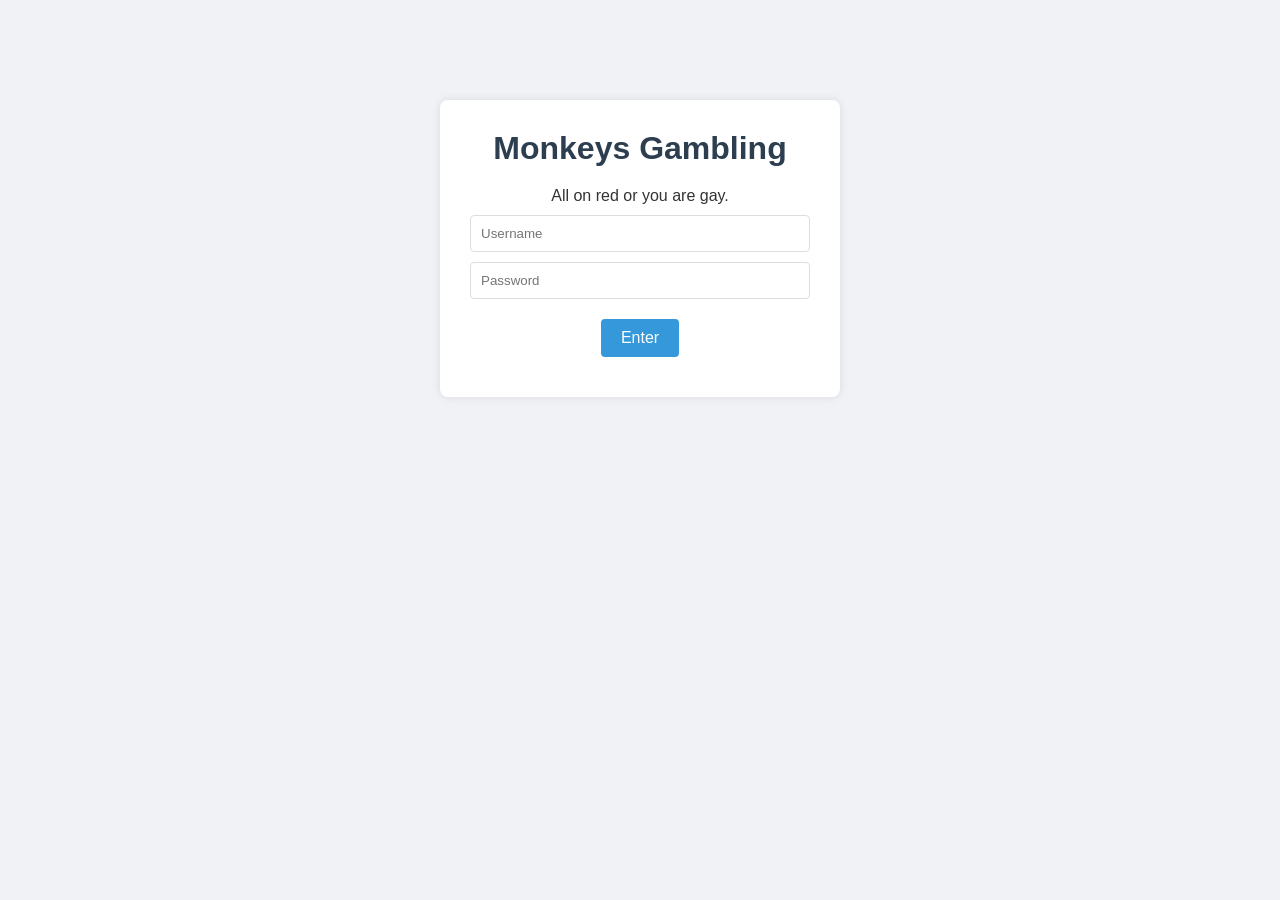
<file: index.html>
<!DOCTYPE html>
<html lang="en">
<head>
    <meta charset="UTF-8">
    <meta name="viewport" content="width=device-width, initial-scale=1.0">
    <title>Friend's Game Night</title>
    <link rel="stylesheet" href="styles.css">
</head>
<body>
    <div class="container" id="login-container">
        <h1>Monkeys Gambling</h1>
        <p>All on red or you are gay.</p>
        <div class="login-form">
            <input type="text" id="username" placeholder="Username" required>
            <input type="password" id="password" placeholder="Password" required>
            <button id="login-btn">Enter</button>
            <p id="login-error" class="error-msg"></p>
        </div>
    </div>

    <div class="container hidden" id="lobby-container">
        <div class="header">
            <h1>Game Lobby</h1>
            <div class="user-info">
                <span id="user-name"></span>
                <span id="user-balance"></span>
                <button id="logout-btn">Logout</button>
            </div>
        </div>
        
        <div class="players-list">
            <h2>Players Online</h2>
            <ul id="players"></ul>
        </div>

        <div class="games-grid">
            <div class="game-card" id="dice-game">
                <h3>Dice Game</h3>
                <p>Roll the dice and bet on the outcome!</p>
                <button class="play-btn" data-game="dice">Play</button>
            </div>
            <div class="game-card" id="roulette-game">
                <h3>Roulette</h3>
                <p>Place your bets and spin the wheel!</p>
                <button class="play-btn" data-game="roulette">Play</button>
            </div>
        </div>
    </div>

    <div class="container hidden" id="dice-container">
        <div class="header">
            <h1>Dice Game</h1>
            <div class="user-info">
                <span id="dice-user-name"></span>
                <span id="dice-user-balance"></span>
                <button class="back-btn">Back to Lobby</button>
            </div>
        </div>
        
        <div class="game-area">
            <div class="dice-area">
                <div class="dice" id="dice1">1</div>
                <div class="dice" id="dice2">1</div>
                <div id="dice-total">Total: 2</div>
            </div>
            
            <div class="bet-options">
                <h3>Place Your Bet</h3>
                <div class="bet-type">
                    <label>
                        <input type="radio" name="bet-type" value="over7" checked> Over 7
                    </label>
                    <label>
                        <input type="radio" name="bet-type" value="under7"> Under 7
                    </label>
                    <label>
                        <input type="radio" name="bet-type" value="exactly7"> Exactly 7
                    </label>
                </div>
                
                <div class="bet-amount">
                    <label for="dice-bet-amount">Bet Amount:</label>
                    <input type="number" id="dice-bet-amount" min="10" max="1000" value="100">
                </div>
                
                <button id="place-dice-bet-btn">Place Bet</button>
                <button id="roll-dice-btn" disabled>Roll Dice</button>
            </div>
            
            <div class="opponents">
                <h3>Opponents</h3>
                <ul id="dice-opponents"></ul>
                <input type="text" id="invite-player" placeholder="Invite a player">
                <button id="send-invite-btn">Send Invite</button>
            </div>
            
            <div id="dice-result" class="result-area hidden">
                <h3>Result</h3>
                <p id="dice-result-text"></p>
            </div>
        </div>
    </div>

    <div class="container hidden" id="roulette-container">
        <div class="header">
            <h1>Roulette</h1>
            <div class="user-info">
                <span id="roulette-user-name"></span>
                <span id="roulette-user-balance"></span>
                <button class="back-btn">Back to Lobby</button>
            </div>
        </div>
        
        <div class="game-area">
            <div class="roulette-wheel">
                <div class="wheel" id="wheel">
                    <div class="wheel-inner">
                        <div class="wheel-center"></div>
                    </div>
                </div>
                <div id="ball"></div>
                <div id="result-number">0</div>
            </div>
            
            <div class="bet-options">
                <h3>Place Your Bet</h3>
                <div class="bet-type">
                    <label>
                        <input type="radio" name="roulette-bet-type" value="red" checked> Red
                    </label>
                    <label>
                        <input type="radio" name="roulette-bet-type" value="black"> Black
                    </label>
                    <label>
                        <input type="radio" name="roulette-bet-type" value="green"> Green (0)
                    </label>
                </div>
                
                <div class="bet-amount">
                    <label for="roulette-bet-amount">Bet Amount:</label>
                    <input type="number" id="roulette-bet-amount" min="10" max="1000" value="100">
                </div>
                
                <button id="place-roulette-bet-btn">Place Bet</button>
                <button id="spin-wheel-btn" disabled>Spin Wheel</button>
            </div>
            
            <div class="opponents">
                <h3>Opponents</h3>
                <ul id="roulette-opponents"></ul>
                <input type="text" id="roulette-invite-player" placeholder="Invite a player">
                <button id="roulette-send-invite-btn">Send Invite</button>
            </div>
            
            <div id="roulette-result" class="result-area hidden">
                <h3>Result</h3>
                <p id="roulette-result-text"></p>
            </div>
        </div>
    </div>

    <script src="script.js"></script>
</body>
</html>
</file>
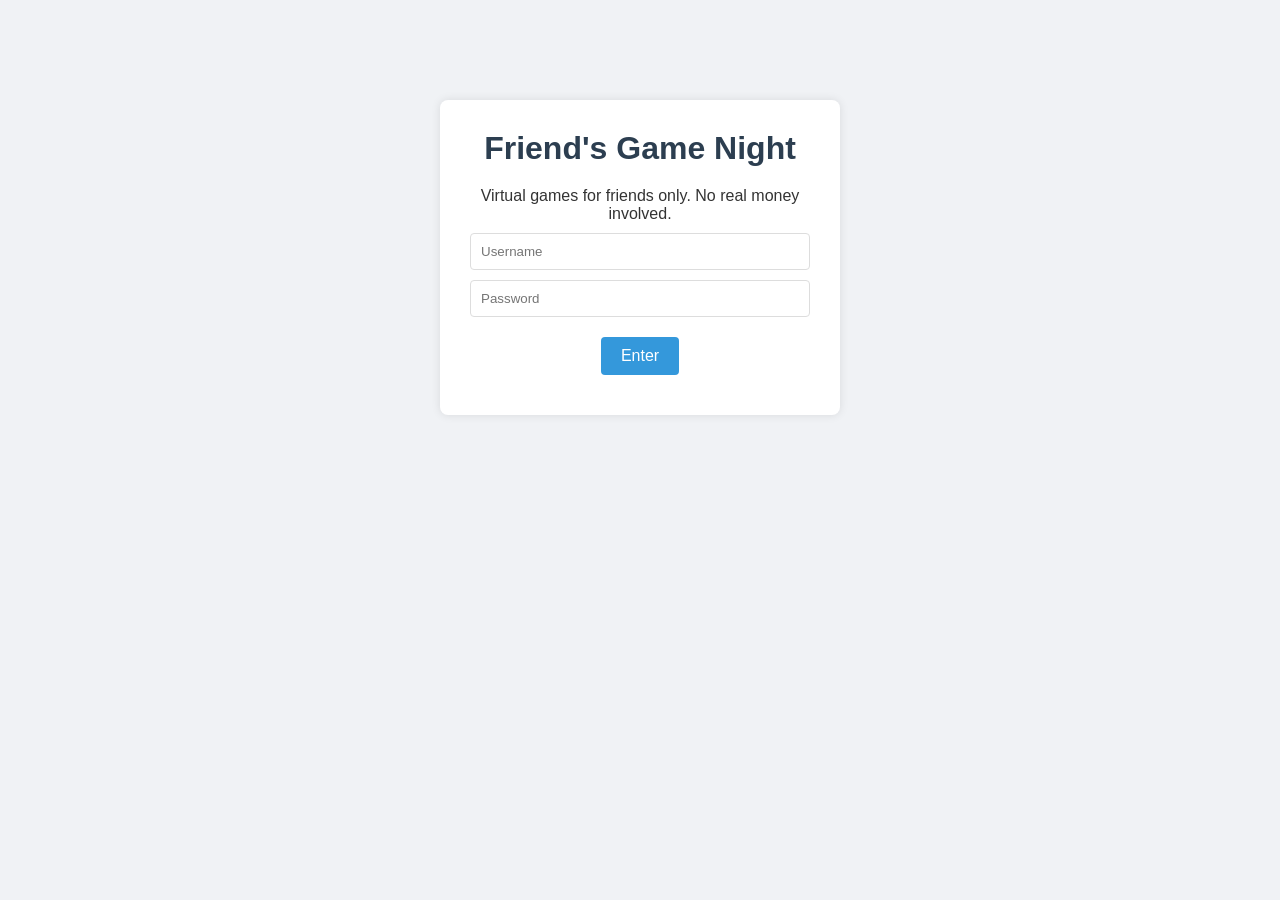
<file: index-html.html>
<!DOCTYPE html>
<html lang="en">
<head>
    <meta charset="UTF-8">
    <meta name="viewport" content="width=device-width, initial-scale=1.0">
    <title>Friend's Game Night</title>
    <link rel="stylesheet" href="styles.css">
</head>
<body>
    <div class="container" id="login-container">
        <h1>Friend's Game Night</h1>
        <p>Virtual games for friends only. No real money involved.</p>
        <div class="login-form">
            <input type="text" id="username" placeholder="Username" required>
            <input type="password" id="password" placeholder="Password" required>
            <button id="login-btn">Enter</button>
            <p id="login-error" class="error-msg"></p>
        </div>
    </div>

    <div class="container hidden" id="lobby-container">
        <div class="header">
            <h1>Game Lobby</h1>
            <div class="user-info">
                <span id="user-name"></span>
                <span id="user-balance"></span>
                <button id="logout-btn">Logout</button>
            </div>
        </div>
        
        <div class="players-list">
            <h2>Players Online</h2>
            <ul id="players"></ul>
        </div>

        <div class="games-grid">
            <div class="game-card" id="dice-game">
                <h3>Dice Game</h3>
                <p>Roll the dice and bet on the outcome!</p>
                <button class="play-btn" data-game="dice">Play</button>
            </div>
            <div class="game-card" id="roulette-game">
                <h3>Roulette</h3>
                <p>Place your bets and spin the wheel!</p>
                <button class="play-btn" data-game="roulette">Play</button>
            </div>
        </div>
    </div>

    <div class="container hidden" id="dice-container">
        <div class="header">
            <h1>Dice Game</h1>
            <div class="user-info">
                <span id="dice-user-name"></span>
                <span id="dice-user-balance"></span>
                <button class="back-btn">Back to Lobby</button>
            </div>
        </div>
        
        <div class="game-area">
            <div class="dice-area">
                <div class="dice" id="dice1">1</div>
                <div class="dice" id="dice2">1</div>
                <div id="dice-total">Total: 2</div>
            </div>
            
            <div class="bet-options">
                <h3>Place Your Bet</h3>
                <div class="bet-type">
                    <label>
                        <input type="radio" name="bet-type" value="over7" checked> Over 7
                    </label>
                    <label>
                        <input type="radio" name="bet-type" value="under7"> Under 7
                    </label>
                    <label>
                        <input type="radio" name="bet-type" value="exactly7"> Exactly 7
                    </label>
                </div>
                
                <div class="bet-amount">
                    <label for="dice-bet-amount">Bet Amount:</label>
                    <input type="number" id="dice-bet-amount" min="10" max="1000" value="100">
                </div>
                
                <button id="place-dice-bet-btn">Place Bet</button>
                <button id="roll-dice-btn" disabled>Roll Dice</button>
            </div>
            
            <div class="opponents">
                <h3>Opponents</h3>
                <ul id="dice-opponents"></ul>
                <input type="text" id="invite-player" placeholder="Invite a player">
                <button id="send-invite-btn">Send Invite</button>
            </div>
            
            <div id="dice-result" class="result-area hidden">
                <h3>Result</h3>
                <p id="dice-result-text"></p>
            </div>
        </div>
    </div>

    <div class="container hidden" id="roulette-container">
        <div class="header">
            <h1>Roulette</h1>
            <div class="user-info">
                <span id="roulette-user-name"></span>
                <span id="roulette-user-balance"></span>
                <button class="back-btn">Back to Lobby</button>
            </div>
        </div>
        
        <div class="game-area">
            <div class="roulette-wheel">
                <div class="wheel" id="wheel">
                    <div class="wheel-inner">
                        <div class="wheel-center"></div>
                    </div>
                </div>
                <div id="ball"></div>
                <div id="result-number">0</div>
            </div>
            
            <div class="bet-options">
                <h3>Place Your Bet</h3>
                <div class="bet-type">
                    <label>
                        <input type="radio" name="roulette-bet-type" value="red" checked> Red
                    </label>
                    <label>
                        <input type="radio" name="roulette-bet-type" value="black"> Black
                    </label>
                    <label>
                        <input type="radio" name="roulette-bet-type" value="green"> Green (0)
                    </label>
                </div>
                
                <div class="bet-amount">
                    <label for="roulette-bet-amount">Bet Amount:</label>
                    <input type="number" id="roulette-bet-amount" min="10" max="1000" value="100">
                </div>
                
                <button id="place-roulette-bet-btn">Place Bet</button>
                <button id="spin-wheel-btn" disabled>Spin Wheel</button>
            </div>
            
            <div class="opponents">
                <h3>Opponents</h3>
                <ul id="roulette-opponents"></ul>
                <input type="text" id="roulette-invite-player" placeholder="Invite a player">
                <button id="roulette-send-invite-btn">Send Invite</button>
            </div>
            
            <div id="roulette-result" class="result-area hidden">
                <h3>Result</h3>
                <p id="roulette-result-text"></p>
            </div>
        </div>
    </div>

    <script src="script.js"></script>
</body>
</html>
</file>
<file: styles.css>
/* General styles */
* {
    margin: 0;
    padding: 0;
    box-sizing: border-box;
    font-family: 'Arial', sans-serif;
}

body {
    background-color: #f0f2f5;
    color: #333;
}

.container {
    max-width: 1200px;
    margin: 0 auto;
    padding: 20px;
}

.hidden {
    display: none !important;
}

.error-msg {
    color: #e74c3c;
    margin-top: 10px;
}

/* Login styles */
#login-container {
    max-width: 400px;
    margin: 100px auto;
    background-color: #fff;
    padding: 30px;
    border-radius: 8px;
    box-shadow: 0 0 10px rgba(0, 0, 0, 0.1);
    text-align: center;
}

#login-container h1 {
    margin-bottom: 20px;
    color: #2c3e50;
}

.login-form input {
    display: block;
    width: 100%;
    padding: 10px;
    margin: 10px 0;
    border: 1px solid #ddd;
    border-radius: 4px;
}

.login-form button {
    background-color: #3498db;
    color: white;
    border: none;
    padding: 10px 20px;
    margin-top: 10px;
    border-radius: 4px;
    cursor: pointer;
    font-size: 16px;
}

.login-form button:hover {
    background-color: #2980b9;
}

/* Header styles */
.header {
    display: flex;
    justify-content: space-between;
    align-items: center;
    margin-bottom: 30px;
    padding-bottom: 10px;
    border-bottom: 1px solid #ddd;
}

.user-info {
    display: flex;
    align-items: center;
    gap: 15px;
}

#user-balance, #dice-user-balance, #roulette-user-balance {
    background-color: #2ecc71;
    color: white;
    padding: 5px 10px;
    border-radius: 4px;
}

#logout-btn, .back-btn {
    background-color: #e74c3c;
    color: white;
    border: none;
    padding: 5px 10px;
    border-radius: 4px;
    cursor: pointer;
}

#logout-btn:hover, .back-btn:hover {
    background-color: #c0392b;
}

/* Lobby styles */
.players-list {
    background-color: #fff;
    padding: 20px;
    border-radius: 8px;
    box-shadow: 0 0 10px rgba(0, 0, 0, 0.1);
    margin-bottom: 30px;
}

.players-list h2 {
    margin-bottom: 15px;
    color: #2c3e50;
}

.players-list ul {
    list-style: none;
}

.players-list li {
    padding: 10px;
    border-bottom: 1px solid #eee;
}

.players-list li:last-child {
    border-bottom: none;
}

.games-grid {
    display: grid;
    grid-template-columns: repeat(auto-fill, minmax(250px, 1fr));
    gap: 20px;
}

.game-card {
    background-color: #fff;
    padding: 20px;
    border-radius: 8px;
    box-shadow: 0 0 10px rgba(0, 0, 0, 0.1);
    text-align: center;
    transition: transform 0.3s ease;
}

.game-card:hover {
    transform: translateY(-5px);
}

.game-card h3 {
    margin-bottom: 10px;
    color: #2c3e50;
}

.game-card p {
    margin-bottom: 15px;
    color: #7f8c8d;
}

.play-btn {
    background-color: #3498db;
    color: white;
    border: none;
    padding: 8px 16px;
    border-radius: 4px;
    cursor: pointer;
}

.play-btn:hover {
    background-color: #2980b9;
}

/* Game styles */
.game-area {
    display: grid;
    grid-template-columns: 1fr 1fr;
    gap: 20px;
}

/* Dice game styles */
.dice-area {
    background-color: #fff;
    padding: 30px;
    border-radius: 8px;
    box-shadow: 0 0 10px rgba(0, 0, 0, 0.1);
    text-align: center;
    grid-column: 1 / -1;
    display: flex;
    flex-direction: column;
    align-items: center;
    justify-content: center;
}

.dice {
    width: 80px;
    height: 80px;
    background-color: white;
    border-radius: 10px;
    box-shadow: 0 0 5px rgba(0, 0, 0, 0.3);
    display: inline-flex;
    align-items: center;
    justify-content: center;
    margin: 10px;
    font-size: 32px;
    font-weight: bold;
}

#dice-total {
    margin-top: 15px;
    font-size: 20px;
    font-weight: bold;
}

.bet-options, .opponents {
    background-color: #fff;
    padding: 20px;
    border-radius: 8px;
    box-shadow: 0 0 10px rgba(0, 0, 0, 0.1);
}

.bet-options h3, .opponents h3 {
    margin-bottom: 15px;
    color: #2c3e50;
}

.bet-type {
    margin-bottom: 20px;
}

.bet-type label {
    display: block;
    margin-bottom: 10px;
}

.bet-amount {
    margin-bottom: 20px;
}

.bet-amount input {
    width: 100%;
    padding: 8px;
    border: 1px solid #ddd;
    border-radius: 4px;
}

#place-dice-bet-btn, #roll-dice-btn, #place-roulette-bet-btn, #spin-wheel-btn {
    background-color: #3498db;
    color: white;
    border: none;
    padding: 10px 20px;
    border-radius: 4px;
    cursor: pointer;
    margin-right: 10px;
    font-size: 16px;
    width: 100%;
    margin-bottom: 10px;
}

#place-dice-bet-btn:hover, #roll-dice-btn:hover, #place-roulette-bet-btn:hover, #spin-wheel-btn:hover {
    background-color: #2980b9;
}

#roll-dice-btn:disabled, #spin-wheel-btn:disabled {
    background-color: #bdc3c7;
    cursor: not-allowed;
}

.result-area {
    background-color: #fff;
    padding: 20px;
    border-radius: 8px;
    box-shadow: 0 0 10px rgba(0, 0, 0, 0.1);
    margin-top: 20px;
    text-align: center;
    grid-column: 1 / -1;
}

.result-area h3 {
    margin-bottom: 15px;
    color: #2c3e50;
}

#dice-result-text, #roulette-result-text {
    font-size: 18px;
}

.opponents ul {
    list-style: none;
    margin-bottom: 15px;
    max-height: 150px;
    overflow-y: auto;
}

.opponents li {
    padding: 8px;
    border-bottom: 1px solid #eee;
}

.opponents input {
    width: 100%;
    padding: 8px;
    border: 1px solid #ddd;
    border-radius: 4px;
    margin-bottom: 10px;
}

#send-invite-btn, #roulette-send-invite-btn {
    background-color: #2ecc71;
    color: white;
    border: none;
    padding: 8px 16px;
    border-radius: 4px;
    cursor: pointer;
    width: 100%;
}

#send-invite-btn:hover, #roulette-send-invite-btn:hover {
    background-color: #27ae60;
}

/* Roulette styles */
.roulette-wheel {
    background-color: #fff;
    padding: 30px;
    border-radius: 8px;
    box-shadow: 0 0 10px rgba(0, 0, 0, 0.1);
    text-align: center;
    grid-column: 1 / -1;
    display: flex;
    flex-direction: column;
    align-items: center;
    justify-content: center;
}

.wheel {
    width: 300px;
    height: 300px;
    border-radius: 50%;
    background: conic-gradient(
        #e74c3c 0deg 10deg, #000 10deg 20deg,
        #e74c3c 20deg 30deg, #000 30deg 40deg,
        #e74c3c 40deg 50deg, #000 50deg 60deg,
        #e74c3c 60deg 70deg, #000 70deg 80deg,
        #e74c3c 80deg 90deg, #000 90deg 100deg,
        #e74c3c 100deg 110deg, #000 110deg 120deg,
        #e74c3c 120deg 130deg, #000 130deg 140deg,
        #e74c3c 140deg 150deg, #000 150deg 160deg,
        #e74c3c 160deg 170deg, #000 170deg 180deg,
        #e74c3c 180deg 190deg, #000 190deg 200deg,
        #e74c3c 200deg 210deg, #000 210deg 220deg,
        #e74c3c 220deg 230deg, #000 230deg 240deg,
        #e74c3c 240deg 250deg, #000 250deg 260deg,
        #e74c3c 260deg 270deg, #000 270deg 280deg,
        #e74c3c 280deg 290deg, #000 290deg 300deg,
        #e74c3c 300deg 310deg, #000 310deg 320deg,
        #e74c3c 320deg 330deg, #000 330deg 340deg,
        #e74c3c 340deg 350deg, #000 350deg 360deg
    );
    position: relative;
    display: flex;
    align-items: center;
    justify-content: center;
    box-shadow: 0 0 15px rgba(0, 0, 0, 0.3);
    margin-bottom: 20px;
    transition: transform 4s cubic-bezier(0.17, 0.67, 0.83, 0.67);
}

.wheel-inner {
    width: 250px;
    height: 250px;
    border-radius: 50%;
    background-color: #34495e;
    display: flex;
    align-items: center;
    justify-content: center;
}

.wheel-center {
    width: 50px;
    height: 50px;
    border-radius: 50%;
    background-color: #e74c3c;
}

#ball {
    width: 20px;
    height: 20px;
    border-radius: 50%;
    background-color: white;
    position: absolute;
    top: 0;
    left: 50%;
    transform: translateX(-50%);
    box-shadow: 0 0 5px rgba(0, 0, 0, 0.5);
}

#result-number {
    font-size: 24px;
    font-weight: bold;
    margin-top: 20px;
}

/* Responsive styles */
@media (max-width: 768px) {
    .game-area {
        grid-template-columns: 1fr;
    }
    
    .wheel {
        width: 200px;
        height: 200px;
    }
    
    .wheel-inner {
        width: 160px;
        height: 160px;
    }
}
</file>
